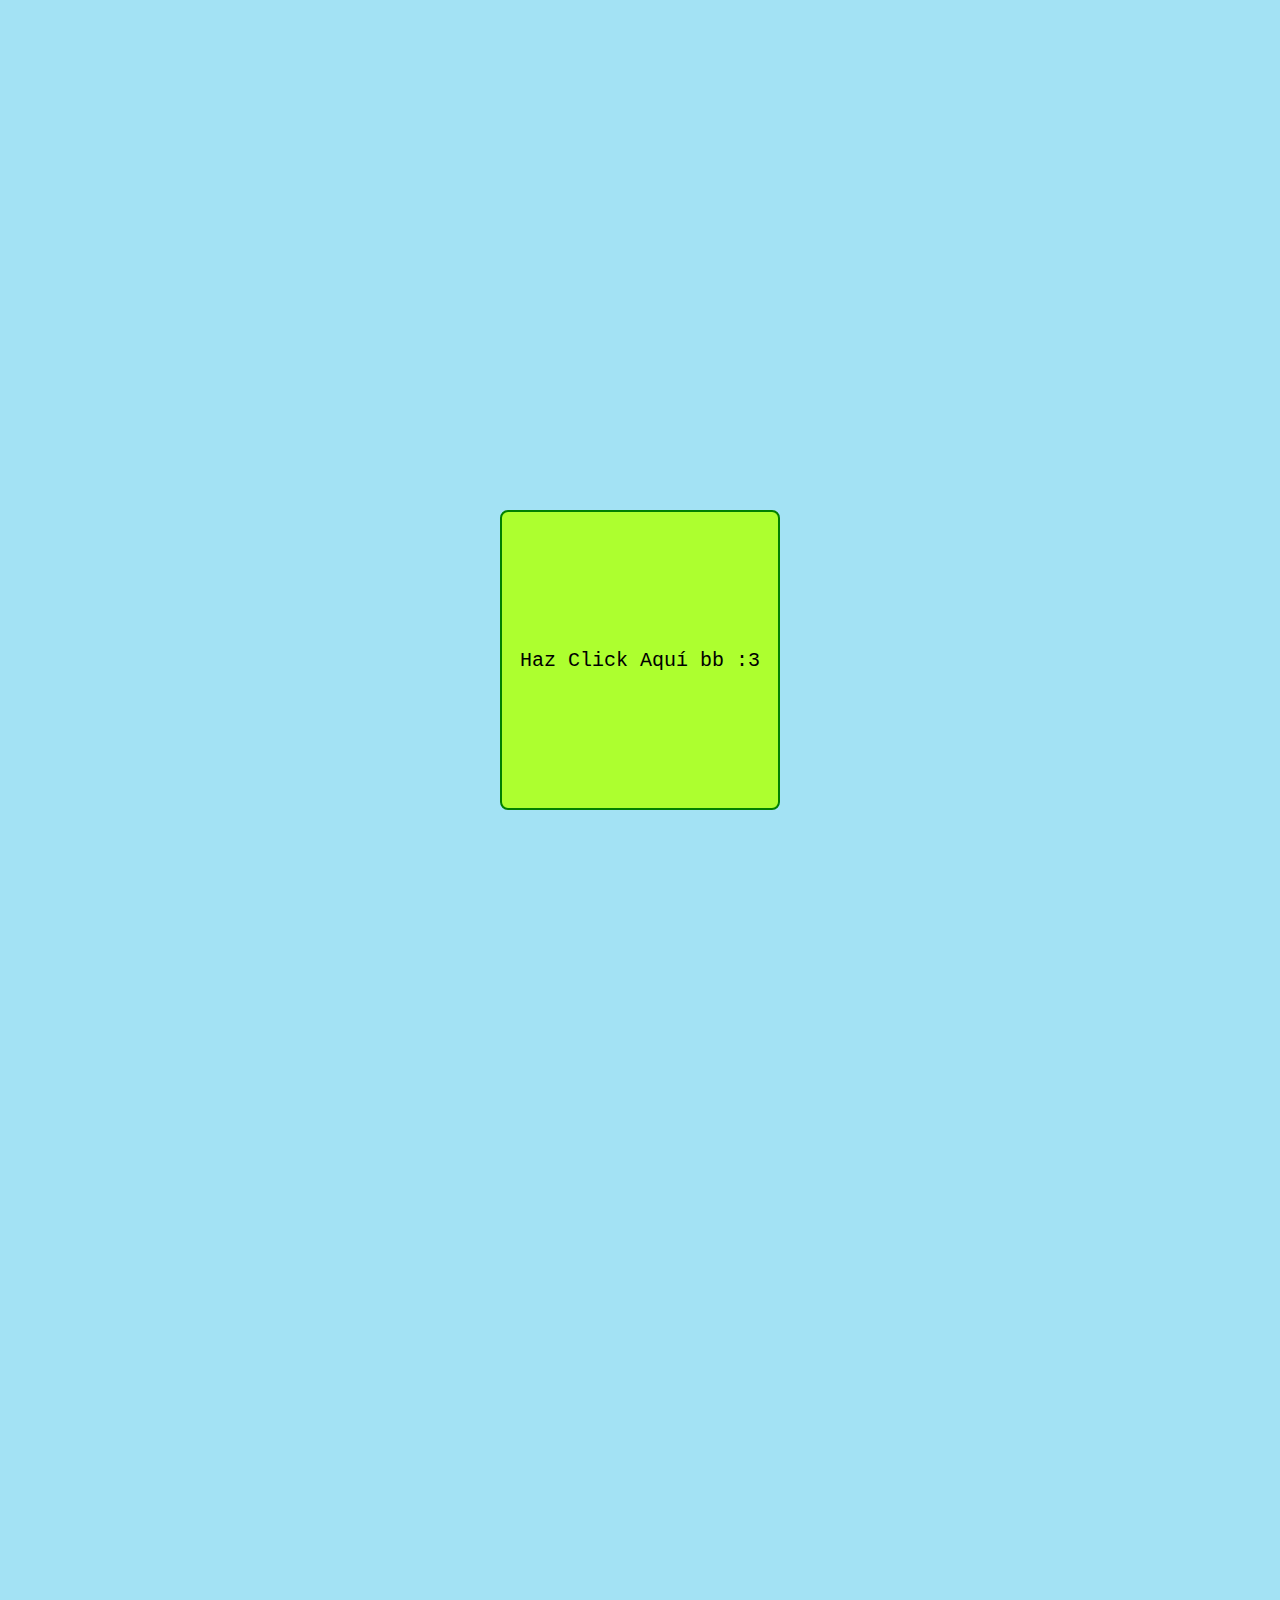
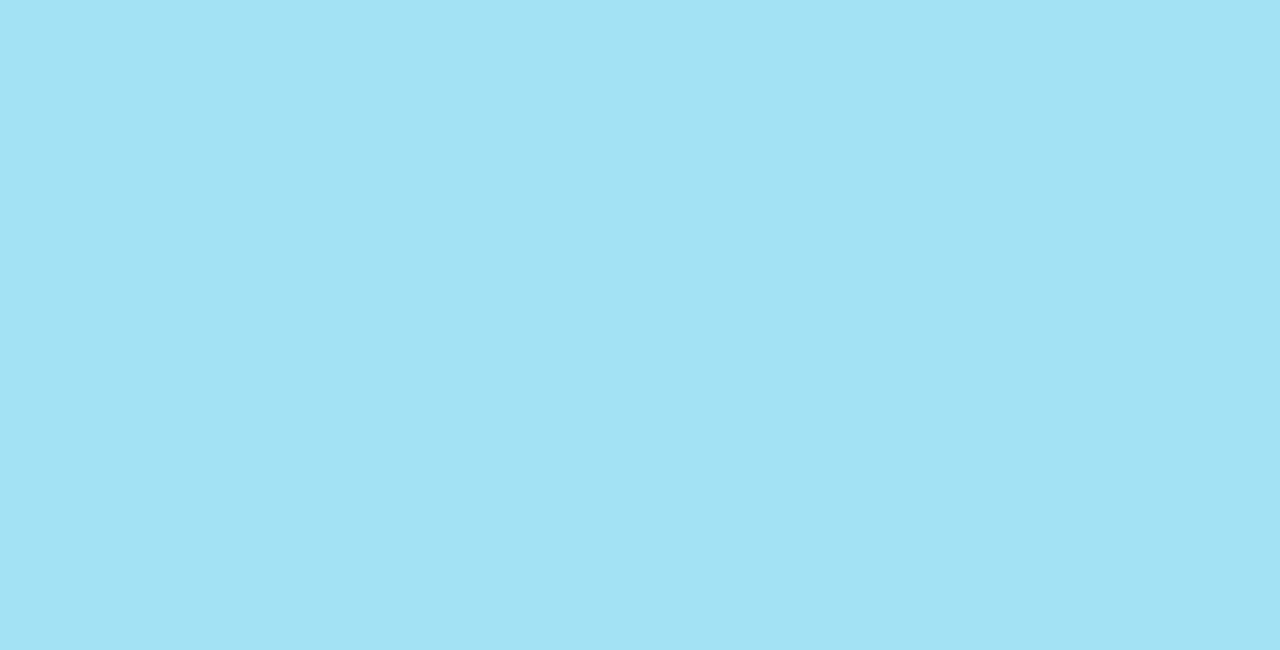
<file: index.html>
<!--<!DOCTYPE html>
<html lang="en">
<head>
    <meta charset="UTF-8">
    <meta name="viewport" content="width=device-width, initial-scale=1.0">
    <title>Flower</title>
    <link rel="stylesheet" href="./estilos.css">
</head>
<body>
    <nav>
        <h1>Para la niña mas bonita del mundo</h1>
        
    </nav>
    
    <main>
        <div class="primera">
        <div class="petalo"></div> <div class="petalo"></div> <div class="petalo"></div>
        <div class="petalo"></div>
        <div class="petalo"></div>
        <div class="petalo"></div>
        <div class="petalo"></div>
        <div class="petalo"></div>
        <div class="petalo"></div>
        <div class="petalo"></div>
        
            <div class="flor"></div>
        </div>
        
        <img src="https://www.orkugifs.com/es/images/flor-amarilla-brillante_768.gif" alt="">
    </main>
    <footer>
        <h1>❤️Eli preciosa❤️</h1>
    </footer>
</body>
</html>-->
<!DOCTYPE html>
<html lang="es">
<head>
    <meta charset="UTF-8">
    <meta name="viewport" content="width=device-width, initial-scale=1.0">
    <title> Eli</title>
    <link rel="stylesheet" href="Css/style.css">
    <link rel="preconnect" href="https://fonts.googleapis.com">
    <link rel="preconnect" href="https://fonts.gstatic.com" crossorigin>
    <link href="https://fonts.googleapis.com/css2?family=Inclusive+Sans:ital@1&display=swap" rel="stylesheet">
</head>
<body>

    <div class="Contenedor-Binicio">
        <button class="Button" id="BVer"> Haz Click Aquí bb :3 </button>
    </div>

    <div class="Con-Emergente">
        <div id="resultado" class="cua">
            <p id="res">
                Quiero recordarte que eres 
                muy especial para mí. &lt;3
            </p>    
            <button id="BotonCerrar" class="Button">Cerrar</button>
        </div>
    </div>

    <div class="Con-2">
        <h1 id="Titulo"> Elije una Opción, hermosa </h1>
        <div class="Con">
            <button class="Button" id="B1"> 1 Flor </button>
            <button class="Button" id="B12"> 12 Flores :) </button>
        </div>
    </div>

    <main class="Contenedor">
        <canvas id="Flor" class="Flor" width="800" height="600"></canvas>

        <div class="Texto">
            <h2 id="Text">Para la niña mas Linda del Mundo. <br> ❤️Eli preciosa❤️</h2>
        </div>
       

    </main>

    <script src="Js/app.js"></script>
    <script src="Js/Dis.js"></script>
</body>
</html>
</file>
<file: Css/style.css>
body {
    margin: 0;
    font-family: 'Inclusive Sans', sans-serif;
    background: rgb(163, 226, 244);
}

h1 {
    text-align: center;
    font-size: 100px;
}

.Con-2 {
    display: none;
}

canvas {
    display: block;
}

.Contenedor {
    display: flex;
    justify-content: center;
    align-items: center;
    height: 100vh;
    margin: 0;
}

.Con {
    display: flex;
    place-content: center;
    align-items: center;
    margin-top: 15px;
}

.Texto {
    display: none;
}

.Texto h2 {
    font-size: 50px;
}

#B12 {
    margin-left: 30px;
}

.Button{
    font-family: monospace;
    font-size: x-large;
    transition-duration: 0.2s;
    padding: 10px;
    border-radius: 8px;
    background-color: greenyellow; 
    color: black; 
    border: 2px solid green;
    cursor: pointer;
}
  
.Button:hover{
    transform: scale(1.1);
    border-radius: 14px;
    box-shadow: 0 12px 16px 0 rgba(0,0,0,0.24), 0 17px 50px 0 rgba(0,0,0,0.19);
    color: black;
    background-color: white;
}

.Contenedor-Binicio {
    display: flex;
    justify-content: center;
    align-items: center;
    margin-top: 10px;
}

.Con-Emergente{
    align-items: center;
    text-align: center;
    padding: 20px;
    display: flex;
}

.cua{
    display: none;
    position: fixed;
    top: 20px;
    left: 50%;
    transform: translateX(-50%);
    width: 300px;
    padding: 30px;
    background-color: #f9f9f9;
    border: 2px solid greenyellow;
    border-radius: 5px;
    box-shadow: 0 2px 4px rgba(0, 0, 0, 0.2);
    text-align: center;
    animation: aparecer 0.5s ease-out;
}

@keyframes aparecer {
    0% {
      opacity: 0;
      transform: translateX(-50%) translateY(-20px);
    }
    50% {
      opacity: 0.5;
      transform: translateX(-50%) translateY(-10px);
    }
    100% {
        opacity: 1;
        transform: translateX(-50%) translateY(0);
      }
}

@media (max-width: 468px) {
    body {
        background: linear-gradient(100deg, blue, purple, pink);

    }
}
#BVer{
    
    margin: 500px;
    width: 500px;
    height: 300px;
}
</file>
